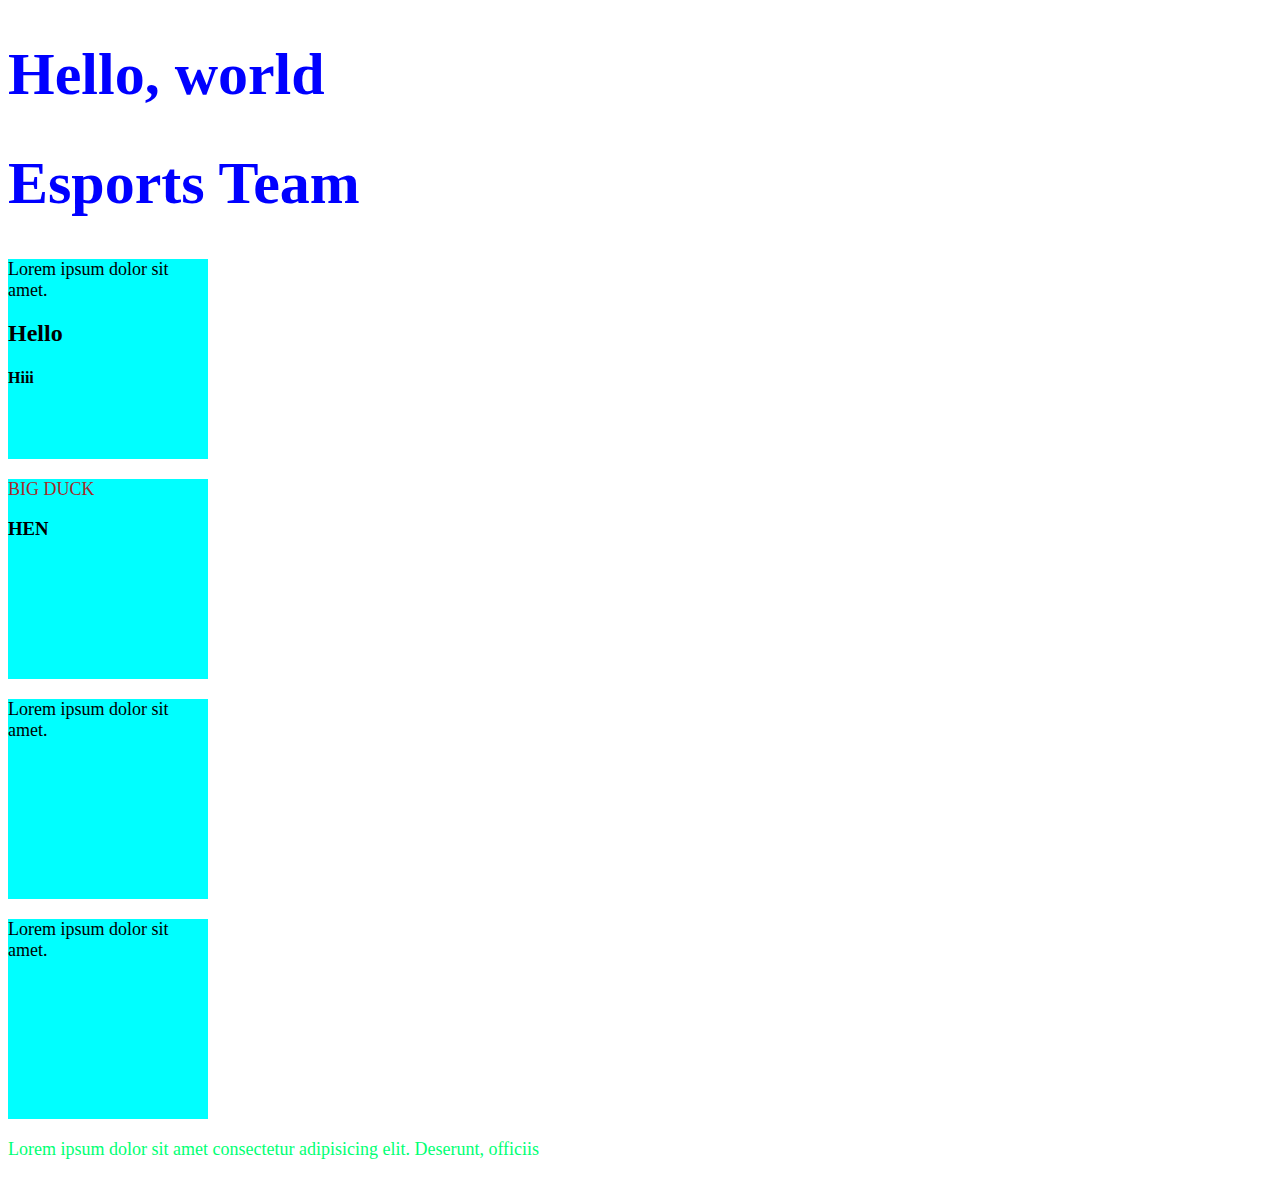
<file: index.html>
<!DOCTYPE html>
<html lang="en">
  
<head>
  
  <meta charset="UTF-8">
  <meta name="viewport" content="width=device-width, initial-scale=1.0">
  
  <title>Four Frag Men</title>
  <link rel="stylesheet" href="styles.css"> 
  
</head>
  
<body>
   

  <h1>Hello, world</h1>
  <h1>Esports Team</h1>
  

  <div class="first_div text_bk">
   <p>Lorem ipsum dolor sit amet.</p>
   <h2 class="text_bk">Hello</h2>
   <h4 class="text_bk">Hiii</h4>
  </div>

  <div id="big_div">
    <p style="color:brown">BIG DUCK</p>
    <h3>HEN</h3>
  </div>

  <div id="big_div_2">
    <p>Lorem ipsum dolor sit amet.</p>
  </div>

  <div>
    <p class="text_bk">Lorem ipsum dolor sit amet.</p>
  </div>

  
  <p>Lorem ipsum dolor sit amet 
  consectetur adipisicing elit. Deserunt, officiis</p>

  
</body>
  
</html>
</file>
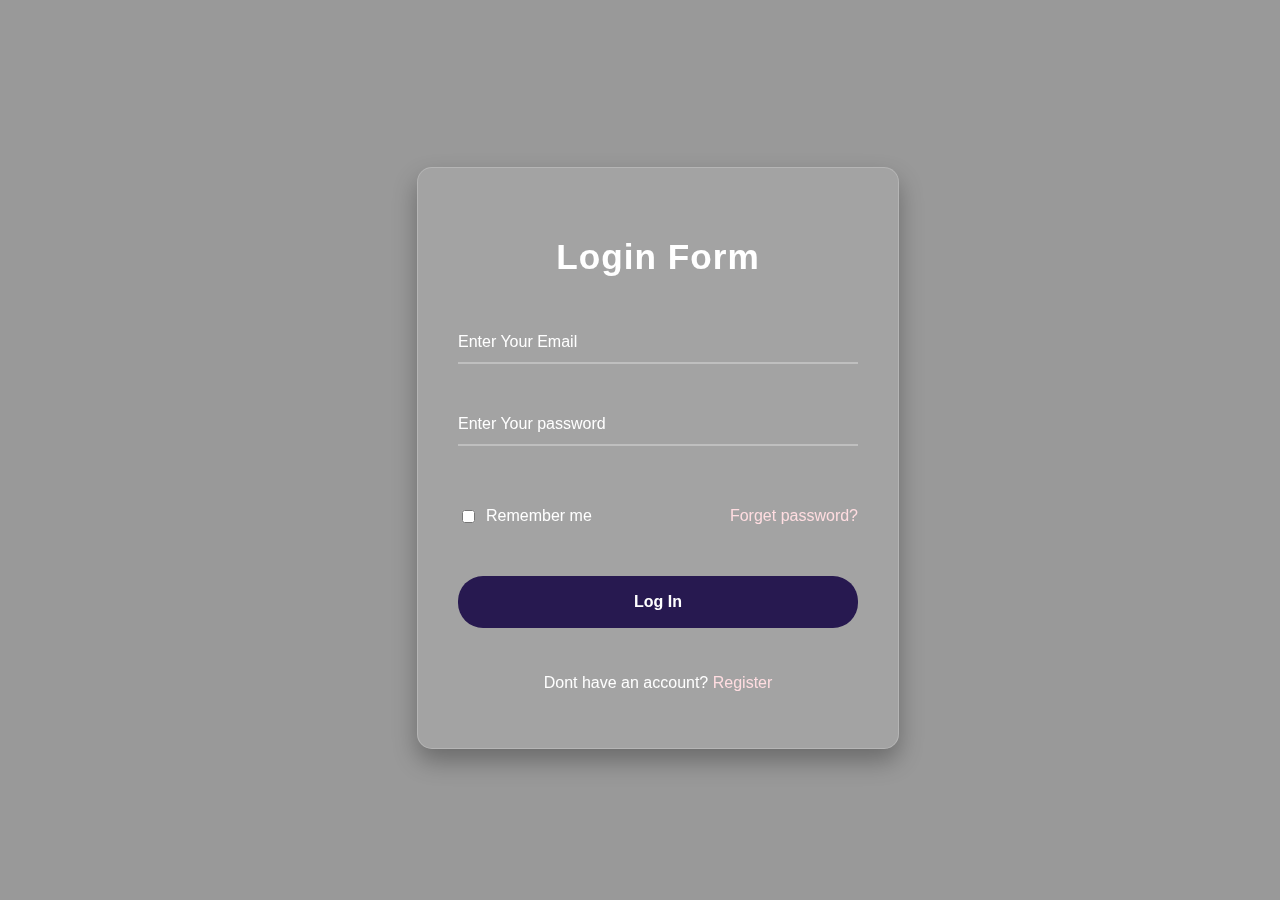
<file: Login_Panel_Projects/index.html>
<!DOCTYPE html>
<html lang="en">

<head>
<meta charset="UTF-8">
<meta charset="viewport" content="width=device-width , initial-scale=1.0">
<title>Landing Page</title>
<link rel="stylesheet" href="styles.css">
</head>

<body>
  <div class="wrapper">
   <form action="#">
   <h2>Login Form</h2>
   <div class="input-field">
    <input type="text" required>
    <label>Enter Your Email</label>
   </div>
   <div class="input-field">
    <input type="password" required>
    <label>Enter Your password</label>
   </div>
   <div class="forget">
    <label for="remember">
      <input type="checkbox" id="remember">
      <p>Remember me</p>
    </label>
    <a href="#">Forget password?</a>
   </div>
   <button type="submit" title="Click Here">Log In</button>
   <div class="register">
    <p>Dont have an account? <a href="#">Register</a></p>
   </div>
   </form>
  </div>
</body>
</html>
</file>
<file: styles.css>
/*
h1-selector
color-property
blue-value
*/


h1{
    color: blue; /*Decleration*/
    font-size: 60px;  /*Decleration*/
}
p{
    color: rgb(0, 255, 115);
    font-size: 18px;
}

div{
    width: 200px;
    height: 200px;
    background: aqua ;
    margin-bottom: 20px;
}
div p{
    color: black;
}
</file>
<file: Login_Panel_Projects/styles.css>
body {
    display: flex;
    align-items: center;
    justify-content: center;
    min-height: 100vh;
    width: 100%;
    padding: 0 10px;
    font-family: "Open Sans", sans-serif;
    background-image: url("https://images.unsplash.com/photo-1500964757637-c85e8a162699?q=80&w=2078&auto=format&fit=crop&ixlib=rb-4.0.3&ixid=M3wxMjA3fDB8MHxwaG90by1wYWdlfHx8fGVufDB8fHx8fA%3D%3D"); /* Added a new, beautiful background image */
    background-size: cover;
    background-position: center;
  }
  
  body::before {
    content: "";
    position: absolute;
    width: 100%;
    height: 100%;
    background-color: rgba(0, 0, 0, 0.4); /* Slightly darker overlay */
    top: 0;
    left: 0;
    backdrop-filter: blur(5px);
    z-index: -1;
  }
  
  .wrapper {
    width: 400px;
    border-radius: 15px;
    padding: 40px;
    text-align: center;
    background: rgba(255, 255, 255, 0.1);
    border: 1px solid rgba(255, 255, 255, 0.2);
    backdrop-filter: blur(20px);
    -webkit-backdrop-filter: blur(20px);
    box-shadow: 0 12px 24px rgba(0, 0, 0, 0.3);
    transition: all 0.3s ease;
    z-index: 1;
  }
  
  .wrapper:hover {
    box-shadow: 0 12px 48px rgba(0, 0, 0, 0.5);
  }
  
  form {
    display: flex;
    flex-direction: column;
    align-items: stretch;
  }
  
  h2 {
    font-size: 2.2rem;
    margin-bottom: 25px;
    color: #ffffff;
    letter-spacing: 1px;
  }
  
  .input-field {
    position: relative;
    border-bottom: 2px solid rgba(255, 255, 255, 0.3);
    margin: 20px 0;
  }
  
  .input-field label {
    position: absolute;
    top: 50%;
    left: 0;
    transform: translateY(-50%);
    color: #ffffff;
    font-size: 16px;
    pointer-events: none;
    transition: 0.3s ease;
  }
  
  .input-field input {
    width: 100%;
    height: 40px;
    background: transparent;
    border: none;
    outline: none;
    font-size: 16px;
    color: #ffffff;
    padding: 0 10px;
  }
  
  .input-field input:focus + label,
  .input-field input:valid + label {
    font-size: 0.9rem;
    top: 10px;
    transform: translateY(-150%);
    color: #ffdde1;
  }
  
  .forget {
    display: flex;
    align-items: center;
    justify-content: space-between;
    margin: 25px 0 35px 0;
    color: #ffffff;
  }
  
  #remember {
    accent-color: #ffdde1;
  }
  
  .forget label {
    display: flex;
    align-items: center;
  }
  
  .forget label p {
    margin-left: 8px;
    color: #ffffff;
  }
  
  .wrapper a {
    color: #ffdde1;
    text-decoration: none;
  }
  
  .wrapper a:hover {
    text-decoration: underline;
  }
  
  button {
    background-color: #271950;
    color: #ffffff;
    font-weight: 600;
    border: none;
    padding: 15px 20px;
    cursor: pointer;
    border-radius: 25px;
    font-size: 16px;
    border: 2px solid transparent;
    transition: all 0.3s ease;
    width: 100%;
  }
  
  button:hover {
    color: #000000;
    background: rgba(255, 255, 255, 0.2);
    border-color: #ffffff;
  }
  
  .register {
    text-align: center;
    margin-top: 30px;
    color: #ffffff;
  }
</file>
